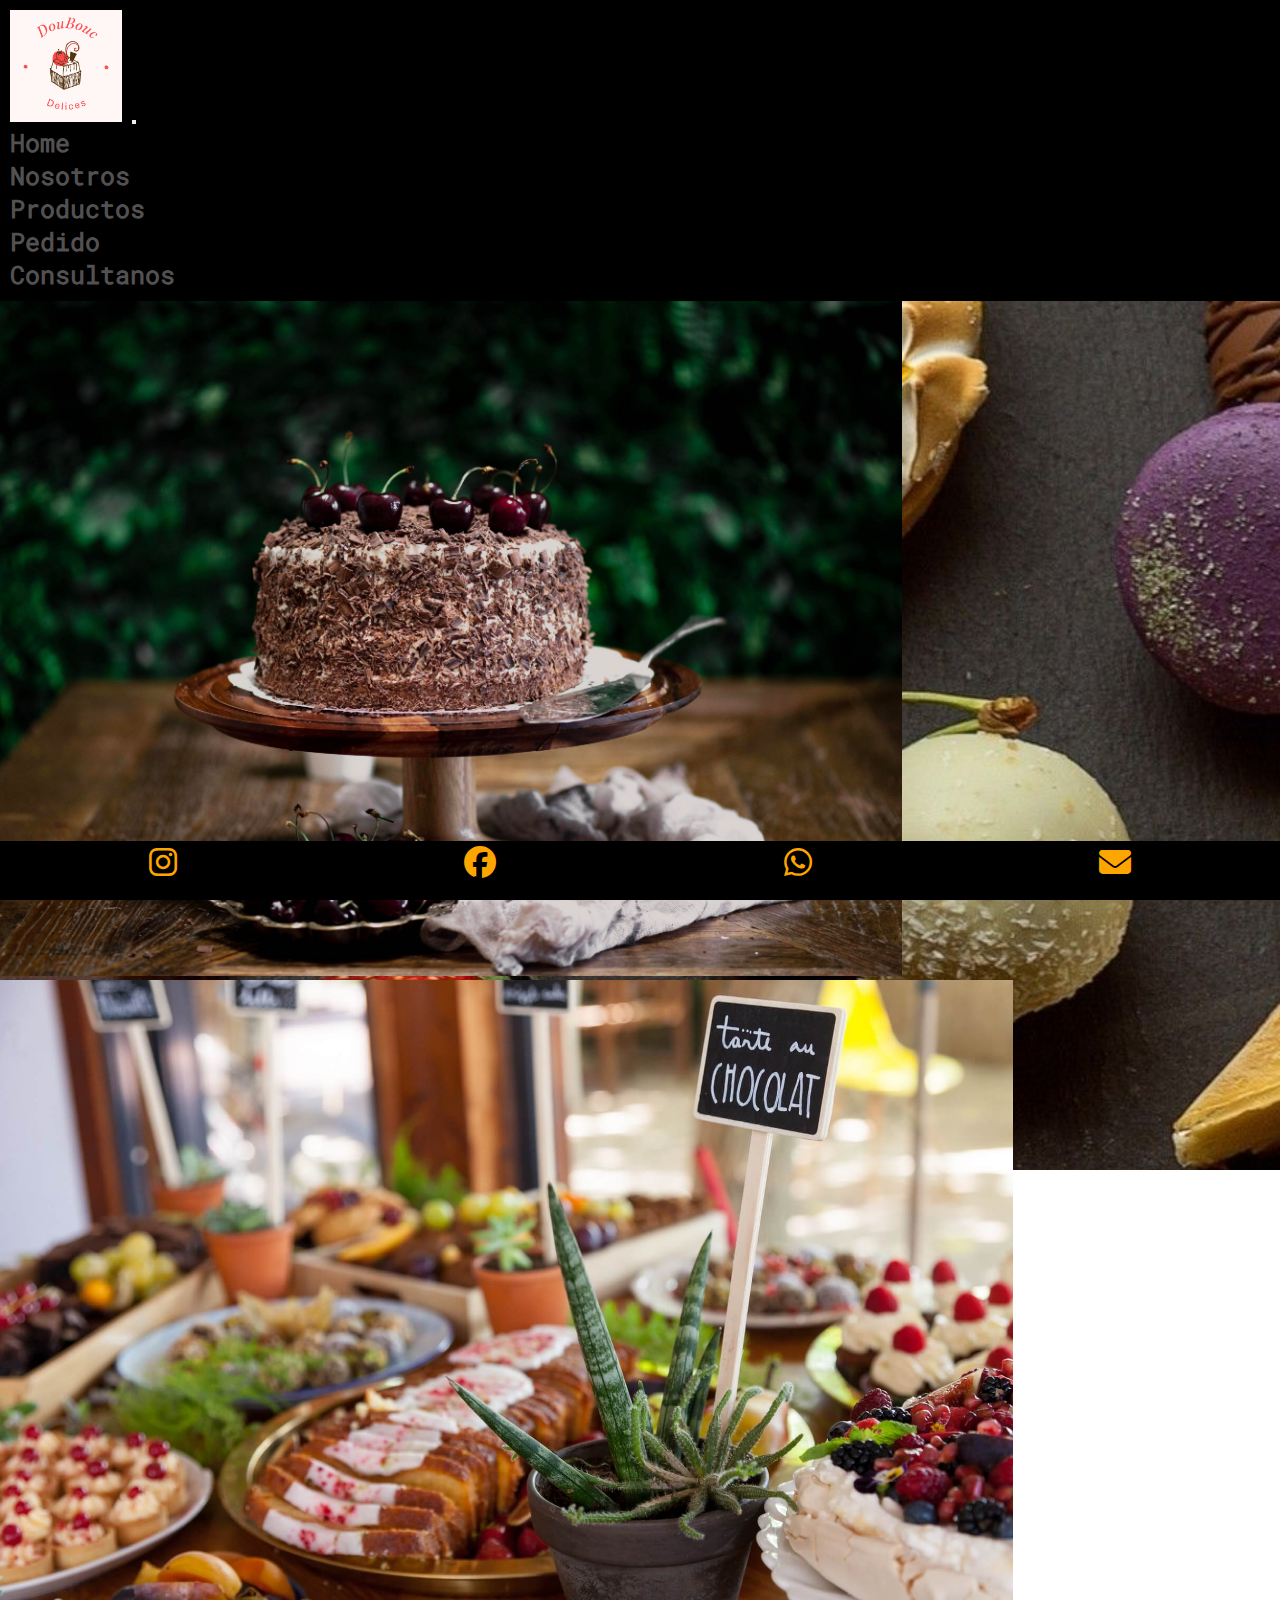
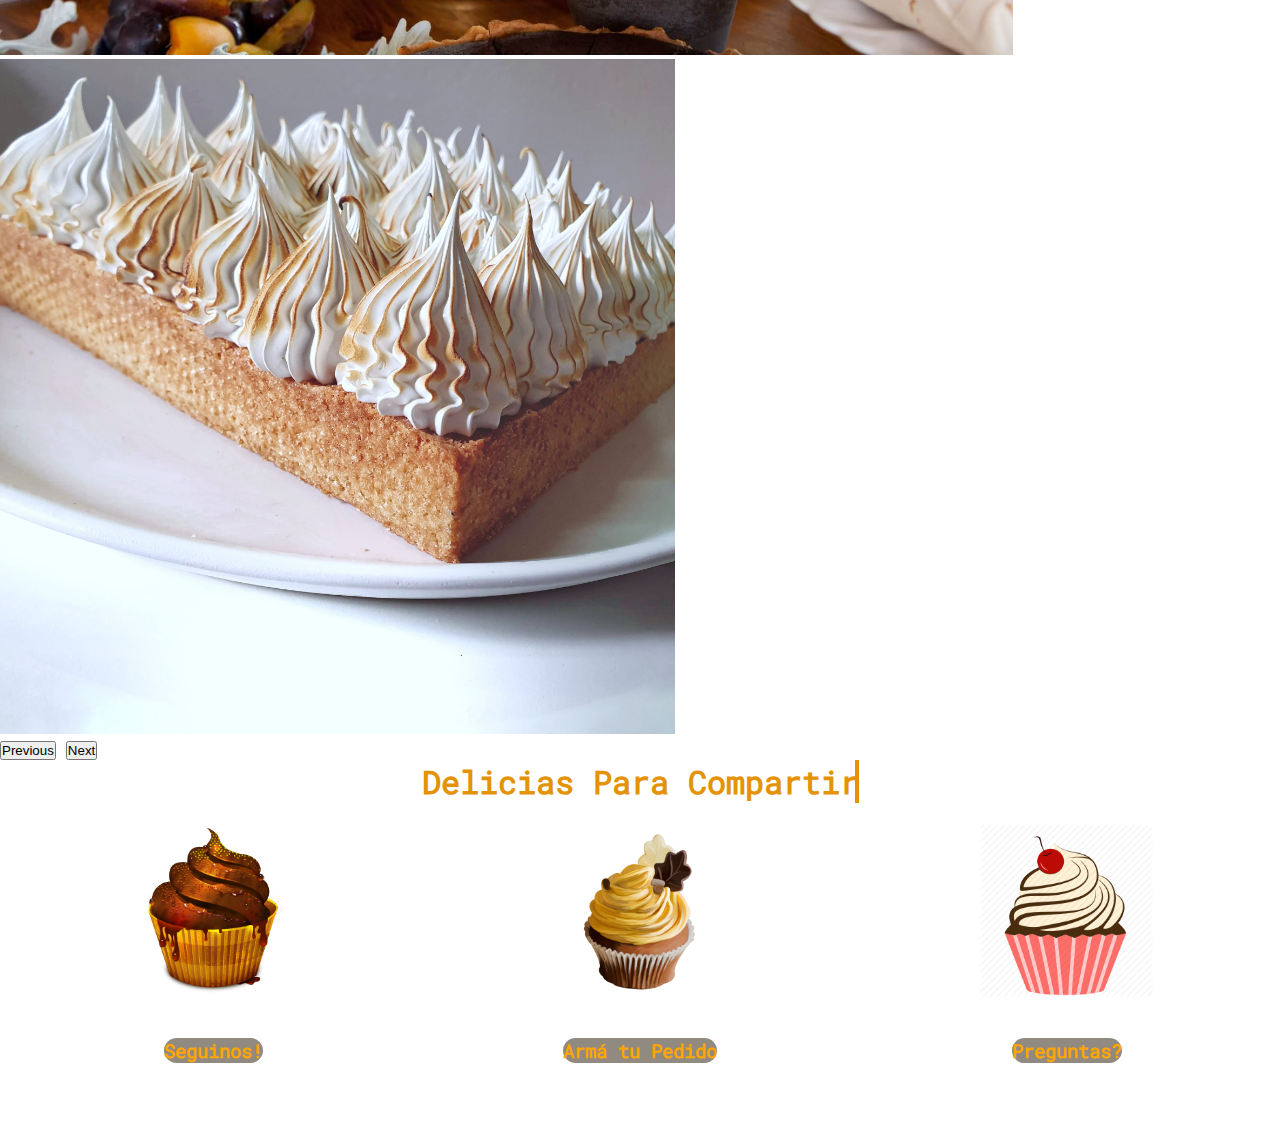
<file: index.html>
<!DOCTYPE html>
<html lang="en">
<head>
    <meta charset="UTF-8">
    <meta http-equiv="X-UA-Compatible" content="IE=edge">
    <meta name="viewport" content="width=device-width, initial-scale=1.0">
    <meta name="description" content="Doubouc delices pagina Inicio y presentacion de los productos de pasteleria y buffet">
    <meta name="keywords" content="pasteleria, reposteria, delicias, sabores, experiencias, tortas, tartas, cupcakes, tapas, buffet">
    <meta property="og:url" content="https://davidborghese.github.io/DouBouc-delices/" />
    <meta property="og:title" content="DouBouc-delices | Pastelería y catering"/>
    <meta property="og:image" content="https://github.com/DavidBorghese/DouBouc-delices/blob/main/assets/img/logo.png"/>
    <meta property="og:description" content="Pasteleria y servicios de catering DouBouc-delices particulares y eventos, de Quilmes. "/>
    <meta property="og:type" content="website"/>
    <title>Inicio </title>
    <link rel="shortcut icon" href="assets/Img/favicon.ico" type="image/x-icon">
    <link rel="icon" href="assets/img/favicon.ico" type="image/x-icon">
    <link href="https://unpkg.com/aos@2.3.1/dist/aos.css" rel="stylesheet">
    <link href="https://cdn.jsdelivr.net/npm/bootstrap@5.1.3/dist/css/bootstrap.min.css" rel="stylesheet" integrity="sha384-1BmE4kWBq78iYhFldvKuhfTAU6auU8tT94WrHftjDbrCEXSU1oBoqyl2QvZ6jIW3" crossorigin="anonymous">
    <link rel="stylesheet" href="https://cdnjs.cloudflare.com/ajax/libs/font-awesome/6.1.1/css/all.min.css">
    <link href="https://fonts.googleapis.com/css2?family=Hurricane&display=swap" rel="stylesheet">
    <link rel="stylesheet" href="./CSS/main.css">
</head>
<body>
<header>
    <nav class="navbar navbar-expand-lg navbar-dark">
        <div class="container-fluid">
        <a class="navbar-brand" href="index.html"><img class="header__logo" src="./assets/img/logo.png"></a>
        <button class="navbar-toggler" type="button" data-bs-toggle="collapse" data-bs-target="#navbarNav" aria-controls="navbarNav" aria-expanded="false" aria-label="Toggle navigation">
            <span class="navbar-toggler-icon"></span>
        </button>
        <div class="collapse navbar-collapse" id="navbarNav">
            <ul class="navbar-nav">
                <li class="nav-item">
                <a class="nav-link" aria-current="page" href="index.html">Home</a>
                </li>
                <li class="nav-item">
                <a class="nav-link" href="./pages/Sobre-Nosotros.html">Nosotros</a>
                </li>
                <li class="nav-item">
                <a class="nav-link" href="./pages/Productos.html">Productos</a>
                </li>
                <li class="nav-item">
                <a class="nav-link" href="./pages/Pedido.html">Pedido</a>
                </li>
                <li class="nav-item">
                <a class="nav-link" href="./pages/Contacto.html">Consultanos</a>
                </li>
            </ul>
        </div>
        </div>
    </nav>
</header> 
<section id="carouselDestacado" class="carousel slide carousel-fade" data-bs-ride="carousel">
    <div class="carousel-inner">
    <div class="carousel-item active">
        <img src="./assets/img/Foret Noir.png" class="d-block w-100" alt="Foret Noir">
    </div>
    <div class="carousel-item">
        <img src="./assets/img/Voulavent.jpg" class="d-block w-100" alt="Voulavent">
    </div>
    <div class="carousel-item">
        <img src="./assets/img/lemonpie.jpg" class="d-block w-100" alt="Lemon Pie">
    </div>
    </div>
    <button class="carousel-control-prev" type="button" data-bs-target="#carouselDestacado" data-bs-slide="prev">
    <span class="carousel-control-prev-icon" aria-hidden="true"></span>
    <span class="visually-hidden">Previous</span>
    </button>
    <button class="carousel-control-next" type="button" data-bs-target="#carouselDestacado" data-bs-slide="next">
    <span class="carousel-control-next-icon" aria-hidden="true"></span>
    <span class="visually-hidden">Next</span>
    </button>
</section>


<div class="titulos">
    <h1 class="titulo_index">Delicias Para Compartir</h1>
</div>


<main id="grid_pagina">
    <div class="column_33">
            <h3 class="column_txt--33">Seguinos!</h3>
            <a href="#pie-de-página">
                <img class="pagina_img" src="./assets/img/Cupcake icon.ico" alt="cupcake Contacto" >
            </a>
        </div>
    <div class="column_33">
            <h3 class="column_txt--33">Armá tu Pedido</h3>
            <a href="./pages/Pedido.html">
                <img class="pagina_img" class="" src="./assets/img/Icon Cup.png" alt="cupcake Pedido" >
            </a>
        </div>
    <div class="column_33">
            <h3 class="column_txt--33">Preguntas?</h3>
            <a href="./pages/Contacto.html">
                <img class="pagina_img" src="./assets/img/cupcake-icon-15.jpg" alt="cupcake escribinos" >
            </a>
        </div>
    </div>
</main>

<footer id="pie-de-página">
    <ul>
        <li class="insta">
            <a href="https://www.instagram.com/" target="_blank"><i class="fa-brands fa-instagram fa-2xl fececolor"></i></a></li>
        <li class="face">
            <a href="https://www.facebook.com/" target="_blank"><i class="fa-brands fa-facebook fa-2xl"></i></a></li>
        <li class="whatsapp">
            <a href="" target="_blank"><i class="fa-brands fa-whatsapp fa-2xl"></i></a></li>
        <li class="envelope">
            <a href="mailto:loremipsum@gmail.com"><i class="fa-solid fa-envelope fa-2xl"></i></a></li>
    </ul>
    <h3>David Borghese- Todos los derechos reservados</h3>
</footer>
<script src="https://unpkg.com/aos@2.3.1/dist/aos.js"></script>
<script>
    AOS.init();
</script>
<script src="https://cdn.jsdelivr.net/npm/@popperjs/core@2.10.2/dist/umd/popper.min.js" integrity="sha384-7+zCNj/IqJ95wo16oMtfsKbZ9ccEh31eOz1HGyDuCQ6wgnyJNSYdrPa03rtR1zdB" crossorigin="anonymous"></script>
<script src="https://cdn.jsdelivr.net/npm/bootstrap@5.1.3/dist/js/bootstrap.min.js" integrity="sha384-QJHtvGhmr9XOIpI6YVutG+2QOK9T+ZnN4kzFN1RtK3zEFEIsxhlmWl5/YESvpZ13" crossorigin="anonymous"></script>
</body>
</html>
</file>
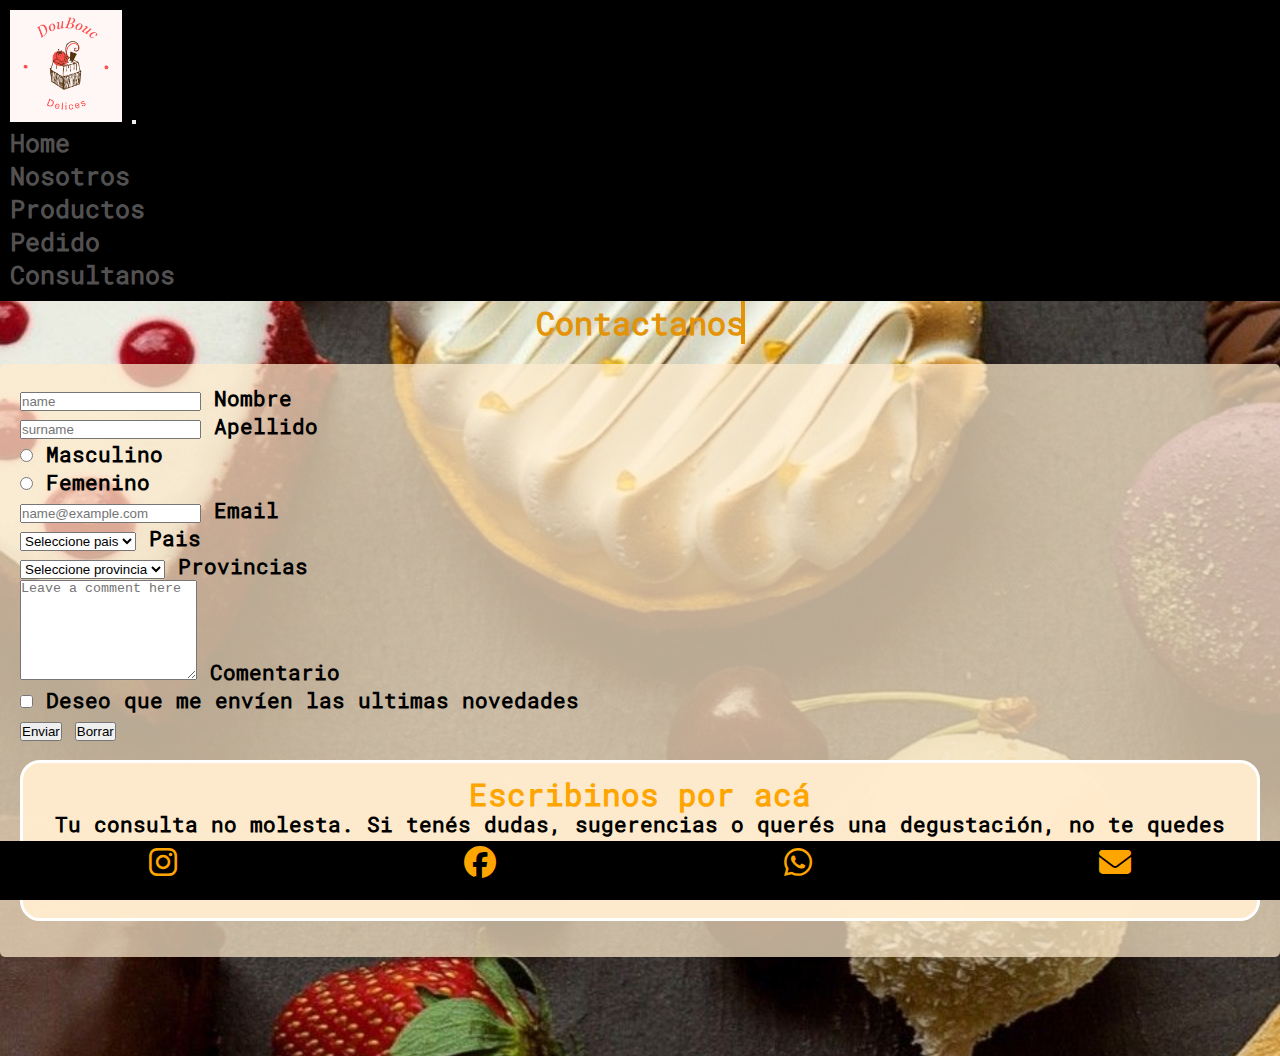
<file: pages/Contacto.html>
<!DOCTYPE html>
<html lang="en">
<head>
	<meta charset="UTF-8">
	<meta http-equiv="X-UA-Compatible" content="IE=edge">
	<meta name="viewport" content="width=device-width, initial-scale=1.0">
	<meta name="description" content="Pagina de contacto y sugerencias Doubouc delices">
    <meta name="keywords" content="pasteleria, reposteria, delicias, sabores, experiencias, tortas, tartas, cupcakes, tapas, buffet">
	<title>Contacto</title>
	<link rel="shortcut icon" href="/assets/img/favicon.ico" type="image/x-icon">
	<link rel="icon" href="assets/img/favicon.ico" type="image/x-icon">
	<link href="https://unpkg.com/aos@2.3.1/dist/aos.css" rel="stylesheet">
	<link href="https://cdn.jsdelivr.net/npm/bootstrap@5.1.3/dist/css/bootstrap.min.css" rel="stylesheet" integrity="sha384-1BmE4kWBq78iYhFldvKuhfTAU6auU8tT94WrHftjDbrCEXSU1oBoqyl2QvZ6jIW3" crossorigin="anonymous">
	<link rel="stylesheet" href="https://cdnjs.cloudflare.com/ajax/libs/font-awesome/6.1.1/css/all.min.css">
	<link href="https://fonts.googleapis.com/css2?family=Hurricane&display=swap" rel="stylesheet">
	<link rel="stylesheet" href="../CSS/main.css">
</head>
<body>
<header>
	<nav class="navbar navbar-expand-lg navbar-dark">
		<div class="container-fluid">
		<a class="navbar-brand" href="../index.html"><img class="header__logo" src="../assets/img/logo.png"></a>
		<button class="navbar-toggler" type="button" data-bs-toggle="collapse" data-bs-target="#navbarNav" aria-controls="navbarNav" aria-expanded="false" aria-label="Toggle navigation">
			<span class="navbar-toggler-icon"></span>
		</button>
		<div class="collapse navbar-collapse" id="navbarNav">
			<ul class="navbar-nav">
				<li class="nav-item">
				<a class="nav-link" aria-current="page" href="../index.html">Home</a>
				</li>
				<li class="nav-item">
				<a class="nav-link" href="Sobre-Nosotros.html">Nosotros</a>
				</li>
				<li class="nav-item">
				<a class="nav-link" href="Productos.html">Productos</a>
				</li>
				<li class="nav-item">
				<a class="nav-link" href="Pedido.html">Pedido</a>
				</li>
				<li class="nav-item">
				<a class="nav-link" href="Contacto.html">Consultanos</a>
				</li>
			</ul>
		</div>
		</div>
	</nav>
</header>

<div class="titulos">
	<h1 class="titulo_contacto">Contactanos</h1>
</div>

<section class="container cont__container ">
<div class="row form_container">
<div class="col-sm-12 col-md-6">
<div class="form-floating mb-3">
	<input type="text" class="form-control" id="floatingInput" placeholder="name">
	<label for="floatingInput">Nombre</label>
</div>
<div class="form-floating mb-3">
	<input type="text" class="form-control" id="floatingInput" placeholder="surname">
	<label for="floatingInput">Apellido</label>
</div>
<div class="form-check form-check-inline mb-3">
	<input class="form-check-input" type="radio" name="flexRadioDefault" id="flexRadioDefault1">
	<label class="form-check-label" for="flexRadioDefault1">
	Masculino
	</label>
</div>
<div class="form-check form-check-inline">
	<input class="form-check-input" type="radio" name="flexRadioDefault" id="flexRadioDefault1">
	<label class="form-check-label" for="flexRadioDefault1">
	Femenino
	</label>
</div>
<div class="form-floating mb-3">
	<input type="email" class="form-control" id="floatingInput" placeholder="name@example.com">
	<label for="floatingInput">Email</label>
</div>
<div class="form-floating mb-3">
	<select class="form-select" id="floatingSelect" aria-label="Floating label select example">
	<option selected>Seleccione pais</option>
	<option value="1">Argentina</option>
	<option value="2">Chile</option>
	<option value="3">Colombia</option>
	<option value="4">Brasil</option>
	<option value="5">Uruguay</option>
	<option value="6">Paraguay</option>
	</select>
	<label for="floatingSelect">Pais</label>
</div>
<div class="form-floating mb-3">
	<select class="form-select" id="floatingSelect" aria-label="Floating label select example">
	<option selected>Seleccione provincia</option>
	<option value="1">Buenos Aires</option>
	<option value="2">Santa Fe</option>
	<option value="3">Entre Rios</option>
	<option value="4">Cordoba</option>
	<option value="5">Mendoza</option>
	<option value="6">Rio Negro</option>
	</select>
	<label for="floatingSelect">Provincias</label>
</div>
<div class="form-floating mb-3">
	<textarea class="form-control" placeholder="Leave a comment here" id="floatingTextarea2" style="height: 100px"></textarea>
	<label for="floatingTextarea2">Comentario</label>
</div>
<div class="form-check">
	<input class="form-check-input mb-3" type="checkbox" value="" id="defaultCheck1">
	<label class="form-check-label" for="defaultCheck1">
	Deseo que me envíen las ultimas novedades
	</label>
</div>
<div class="d-grid gap-2 col-6 mx-auto">
	<button type="submit" class="btn btn-warning">Enviar</button>
	<button type="submit" class="btn btn-danger">Borrar</button>
</div>
</div>
<div class="col-sm-12 col-md-6 form_info">
	<h2 class="sub_tittle">Escribinos por acá</h2>
	<p>Tu consulta no molesta. Si tenés dudas, sugerencias o querés una degustación, no te quedes con las ganas!</p>
	<p>doubouc@gmail.com</p>
</div>
</div>
</section>













<footer id="pie-de-página">
	<ul>
		<li class="insta"><a href="https://www.instagram.com/" target="_blank"><i class="fa-brands fa-instagram fa-2xl"></i></a></li>
		<li class="face"><a href="https://www.facebook.com/" target="_blank"><i class="fa-brands fa-facebook fa-2xl"></i></a></li>
		<li class="whatsapp"><a href="" target="_blank"><i class="fa-brands fa-whatsapp fa-2xl"></i></a></li>
		<li class="envelope"><a href="mailto:loremipsum@gmail.com"><i class="fa-solid fa-envelope fa-2xl"></i></a></li>
	</ul>
<h3>David Borghese- Todos los derechos reservados</h3>
</footer>

<script src="https://unpkg.com/aos@2.3.1/dist/aos.js"></script>
<script>
	AOS.init();
</script>
<script src="https://cdn.jsdelivr.net/npm/@popperjs/core@2.10.2/dist/umd/popper.min.js" integrity="sha384-7+zCNj/IqJ95wo16oMtfsKbZ9ccEh31eOz1HGyDuCQ6wgnyJNSYdrPa03rtR1zdB" crossorigin="anonymous"></script>
<script src="https://cdn.jsdelivr.net/npm/bootstrap@5.1.3/dist/js/bootstrap.min.js" integrity="sha384-QJHtvGhmr9XOIpI6YVutG+2QOK9T+ZnN4kzFN1RtK3zEFEIsxhlmWl5/YESvpZ13" crossorigin="anonymous"></script>
</body>
</html>
</file>
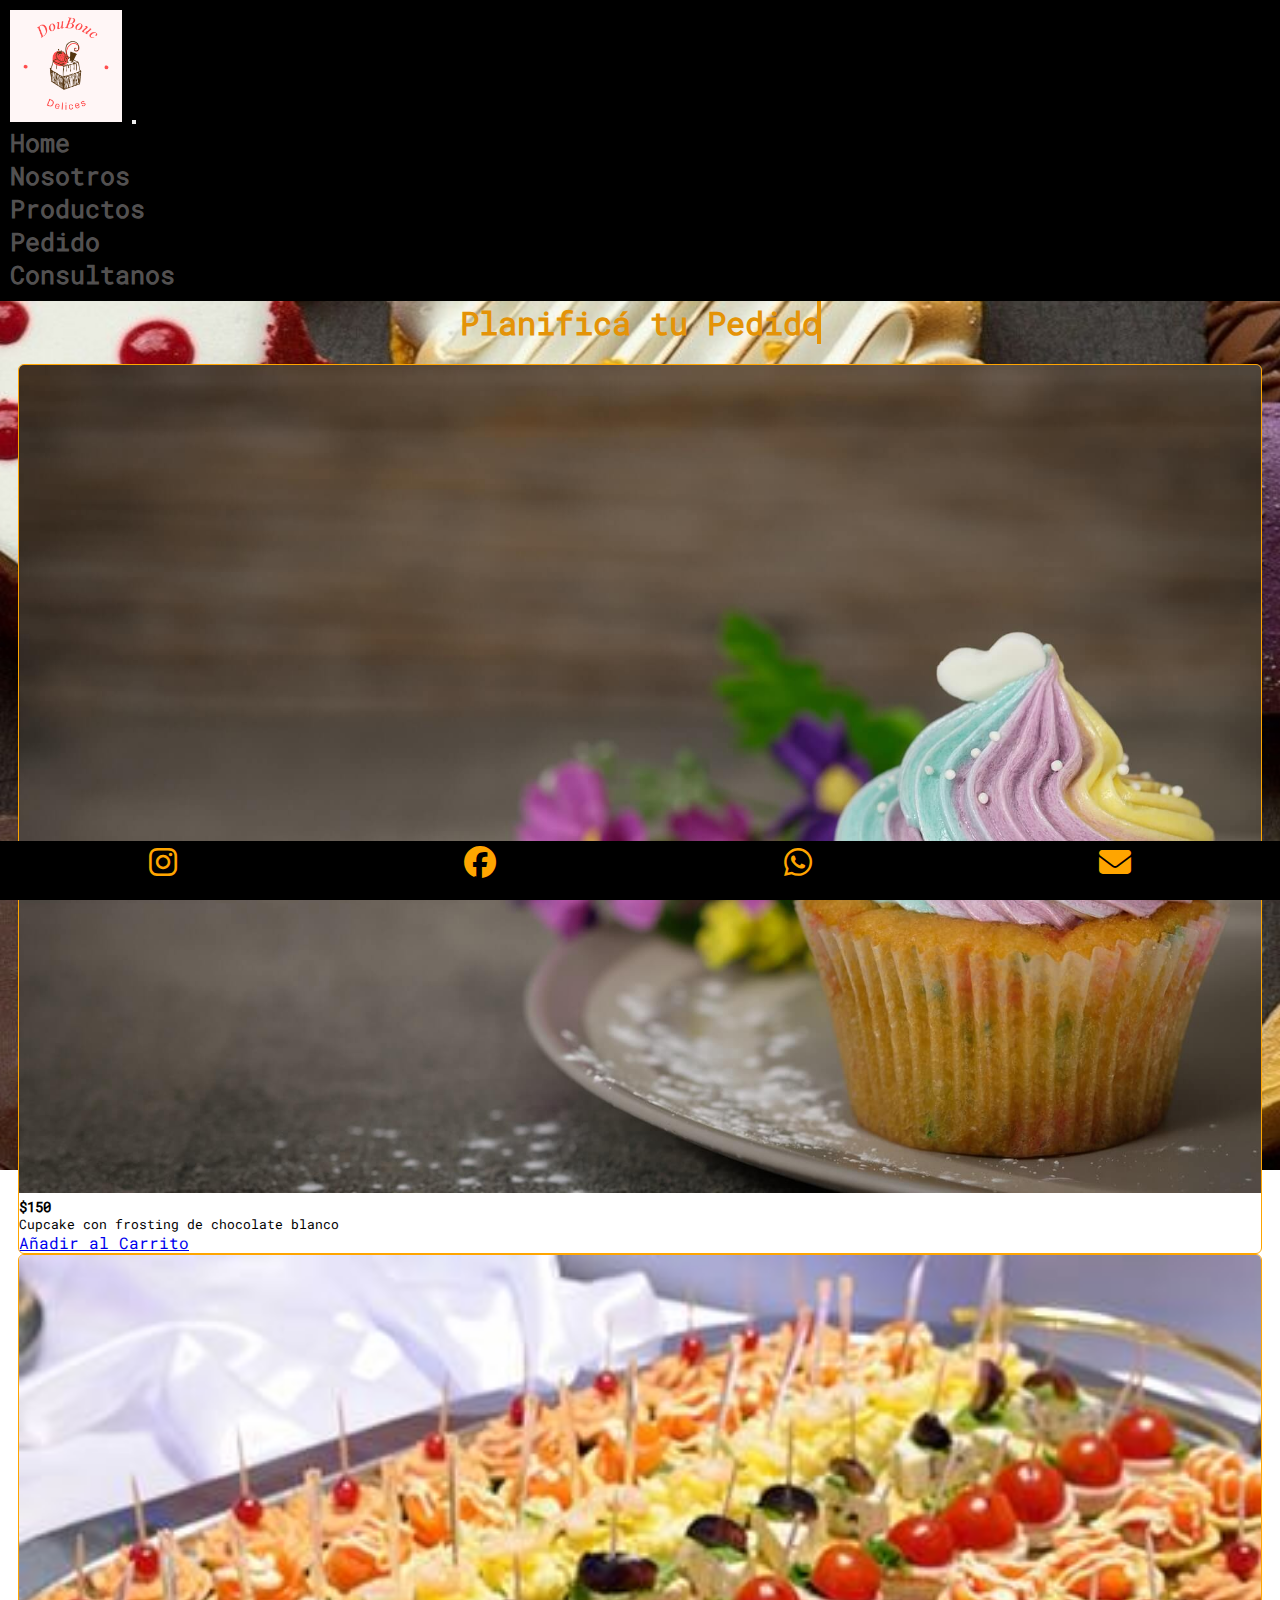
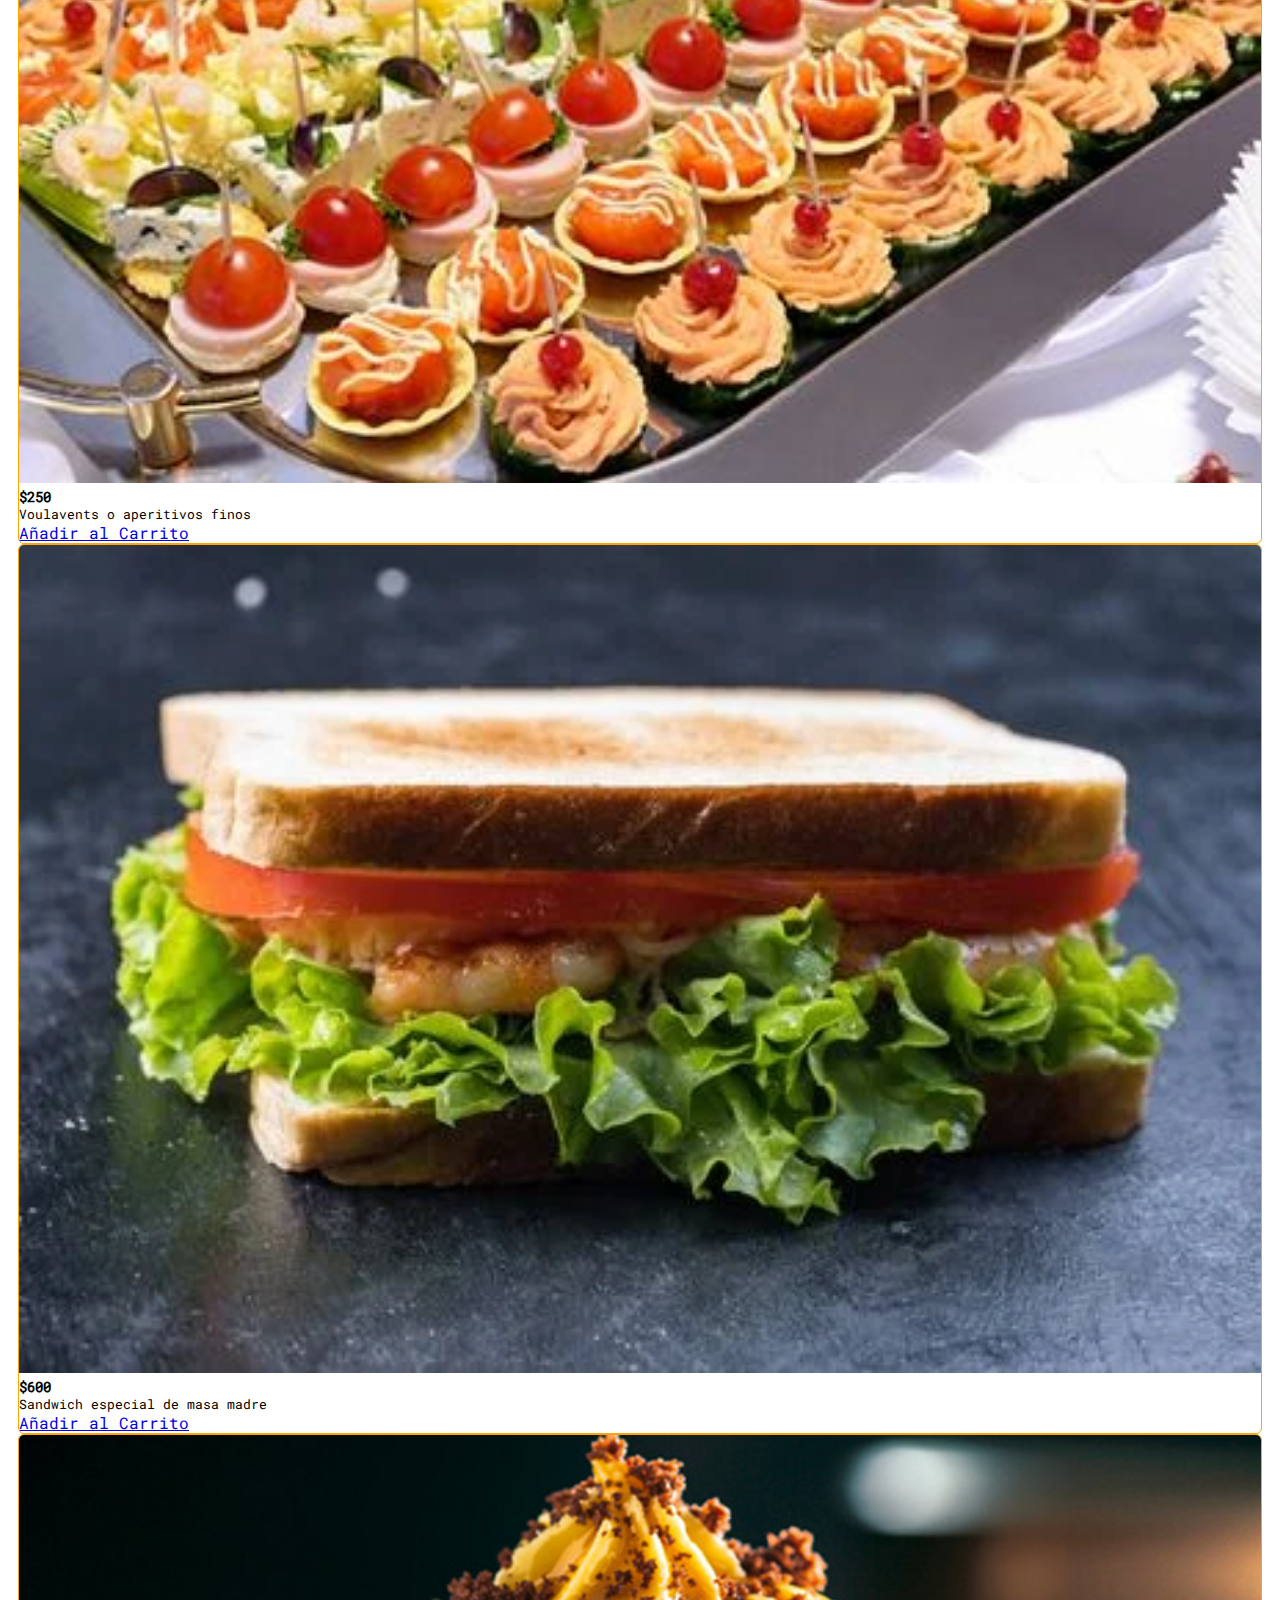
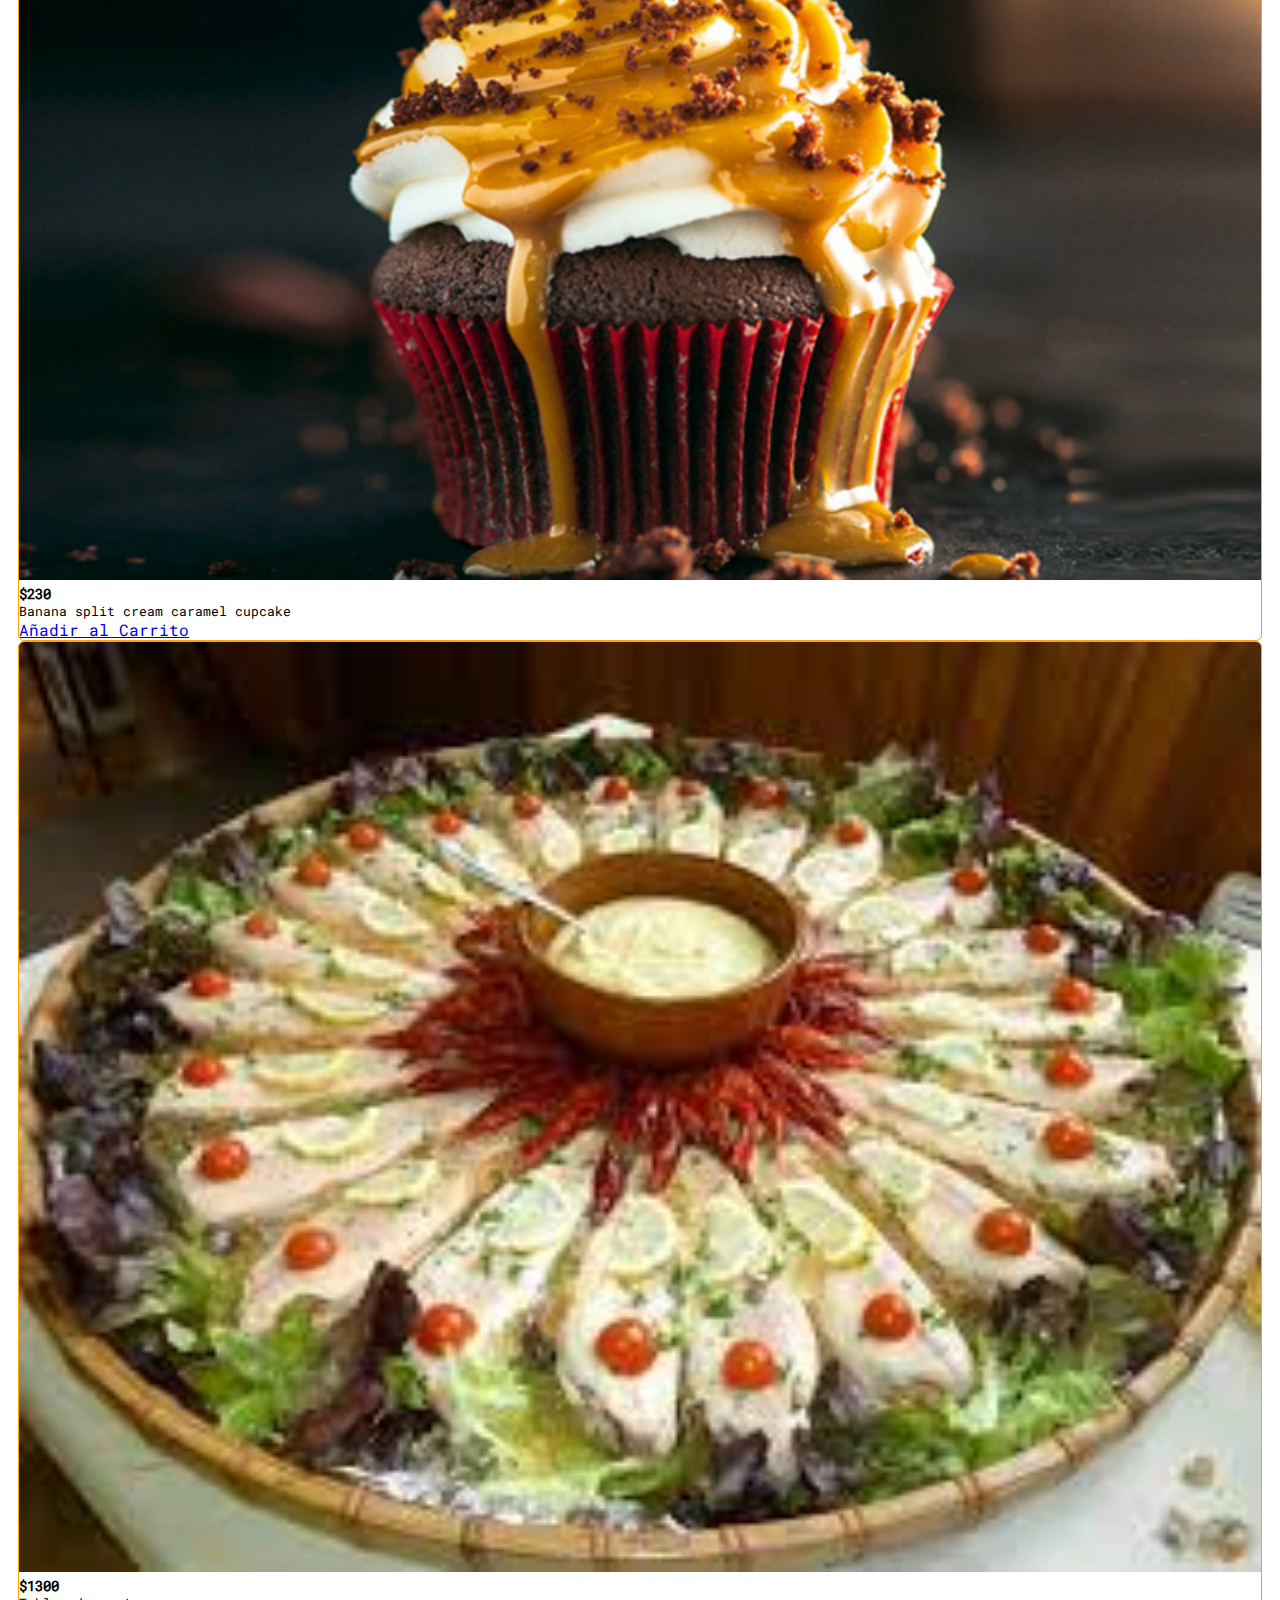
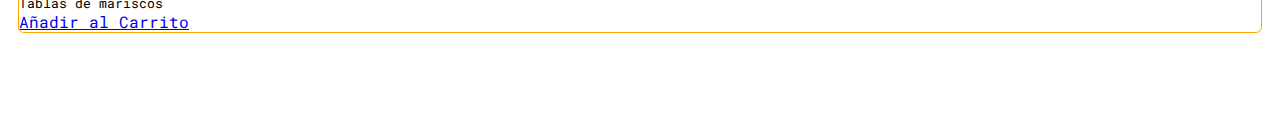
<file: pages/Pedido.html>
<!DOCTYPE html>
<html lang="en">
<head>
    <meta charset="UTF-8">
    <meta http-equiv="X-UA-Compatible" content="IE=edge">
    <meta name="viewport" content="width=device-width, initial-scale=1.0">
    <meta name="description" content="Catalogo para ordenar, comprar y realizar el pedido Doubouc delices">
    <meta name="keywords" content="pasteleria, reposteria, delicias, sabores, experiencias, tortas, tartas, cupcakes, tapas, buffet">
    <title>Pedido</title>
    <link rel="shortcut icon" href="/assets/img/favicon.ico" type="image/x-icon">
    <link rel="icon" href="assets/img/favicon.ico" type="image/x-icon">
    <link href="https://unpkg.com/aos@2.3.1/dist/aos.css" rel="stylesheet">
    <link href="https://cdn.jsdelivr.net/npm/bootstrap@5.1.3/dist/css/bootstrap.min.css" rel="stylesheet" integrity="sha384-1BmE4kWBq78iYhFldvKuhfTAU6auU8tT94WrHftjDbrCEXSU1oBoqyl2QvZ6jIW3" crossorigin="anonymous">
    <link rel="stylesheet" href="https://cdnjs.cloudflare.com/ajax/libs/font-awesome/6.1.1/css/all.min.css">
    <link href="https://fonts.googleapis.com/css2?family=Hurricane&display=swap" rel="stylesheet">
    <link rel="stylesheet" href="../CSS/main.css">
</head>
<body>
<header>
    <nav class="navbar navbar-expand-lg navbar-dark">
        <div class="container-fluid">
        <a class="navbar-brand" href="../index.html"><img class="header__logo" src="../assets/img/logo.png"></a>
        <button class="navbar-toggler" type="button" data-bs-toggle="collapse" data-bs-target="#navbarNav" aria-controls="navbarNav" aria-expanded="false" aria-label="Toggle navigation">
            <span class="navbar-toggler-icon"></span>
        </button>
        <div class="collapse navbar-collapse" id="navbarNav">
            <ul class="navbar-nav">
                <li class="nav-item">
                <a class="nav-link" aria-current="page" href="../index.html">Home</a>
                </li>
                <li class="nav-item">
                <a class="nav-link" href="Sobre-Nosotros.html">Nosotros</a>
                </li>
                <li class="nav-item">
                <a class="nav-link" href="Productos.html">Productos</a>
                </li>
                <li class="nav-item">
                <a class="nav-link" href="Pedido.html">Pedido</a>
                </li>
                <li class="nav-item">
                <a class="nav-link" href="Contacto.html">Consultanos</a>
                </li>
            </ul>
        </div>
        </div>
    </nav>
</header>

    <div class="titulos">
        <h1 class="titulo_pedido">Planificá tu Pedido</h1>
    </div>

<main class="container ped__container">
    <div class="row ">
    <div class="card col-sm-12 col-md-6 col-lg-3 g-4">
        <img src="../assets/img/Chocofrost.jpg" class="card-img-top pedido_img" alt="Chocolate Frosting">
        <div class="card-body">
        <h5 class="card-title precio_pedido">$150</h5>
        <p class="card-text">Cupcake con frosting de chocolate blanco</p>
        <a href="#" class="btn btn-warning">Añadir al Carrito</a>
        </div>
    </div>
    <div class="card col-sm-12 col-md-6 col-lg-3 g-4">
        <img src="../assets/img/Buffet-2.jpg" class="card-img-top pedido_img" alt="Sea Fruit">
        <div class="card-body">
            <h5 class="card-title precio_pedido">$250</h5>
            <p class="card-text">Voulavents o aperitivos finos</p>
            <a href="#" class="btn btn-warning">Añadir al Carrito</a>
            </div>
    </div>
    <div class="card col-sm-12 col-md-6 col-lg-3 g-4">
        <img src="../assets/img/Sandwich.jpg" class="card-img-top pedido_img" alt="Elegant sandwich" >
        <div class="card-body">
            <h5 class="card-title precio_pedido">$600</h5>
            <p class="card-text">Sandwich especial de masa madre</p>
            <a href="#" class="btn btn-warning">Añadir al Carrito</a>
            </div>
    </div>
    <div class="card col-sm-12 col-md-6 col-lg-3 g-4">
        <img src="../assets/img/cupcake-caramel-t.jpg" class="card-img-top pedido_img" alt="Banana cupcake">
        <div class="card-body">
            <h5 class="card-title precio_pedido">$230</h5>
            <p class="card-text">Banana split cream caramel cupcake</p>
            <a href="#" class="btn btn-warning">Añadir al Carrito</a>
            </div>
    </div>
    <div class="card col-sm-12 col-md-6 col-lg-3 g-4">
        <img src="../assets/img/buffet.jpg" class="card-img-top pedido_img" alt="Buffet tabla">
        <div class="card-body">
            <h5 class="card-title precio_pedido">$1300</h5>
            <p class="card-text">Tablas de mariscos</p>
            <a href="#" class="btn btn-warning">Añadir al Carrito</a>
            </div>
    </div>
    </div>
</main>
<footer id="pie-de-página">
    <ul>
        <li class="insta"><a href="https://www.instagram.com/" target="_blank"><i class="fa-brands fa-instagram fa-2xl"></i></a></li>
        <li class="face"><a href="https://www.facebook.com/" target="_blank"><i class="fa-brands fa-facebook fa-2xl"></i></a></li>
        <li class="whatsapp"><a href="" target="_blank"><i class="fa-brands fa-whatsapp fa-2xl"></i></a></li>
        <li class="envelope"><a href="mailto:loremipsum@gmail.com"><i class="fa-solid fa-envelope fa-2xl"></i></a></li>
    </ul>
<h3>David Borghese- Todos los derechos reservados</h3>
</footer>

<script src="https://unpkg.com/aos@2.3.1/dist/aos.js"></script>
<script>
    AOS.init();
</script>
<script src="https://cdn.jsdelivr.net/npm/@popperjs/core@2.10.2/dist/umd/popper.min.js" integrity="sha384-7+zCNj/IqJ95wo16oMtfsKbZ9ccEh31eOz1HGyDuCQ6wgnyJNSYdrPa03rtR1zdB" crossorigin="anonymous"></script>
<script src="https://cdn.jsdelivr.net/npm/bootstrap@5.1.3/dist/js/bootstrap.min.js" integrity="sha384-QJHtvGhmr9XOIpI6YVutG+2QOK9T+ZnN4kzFN1RtK3zEFEIsxhlmWl5/YESvpZ13" crossorigin="anonymous"></script>
</body>
</html>
</file>
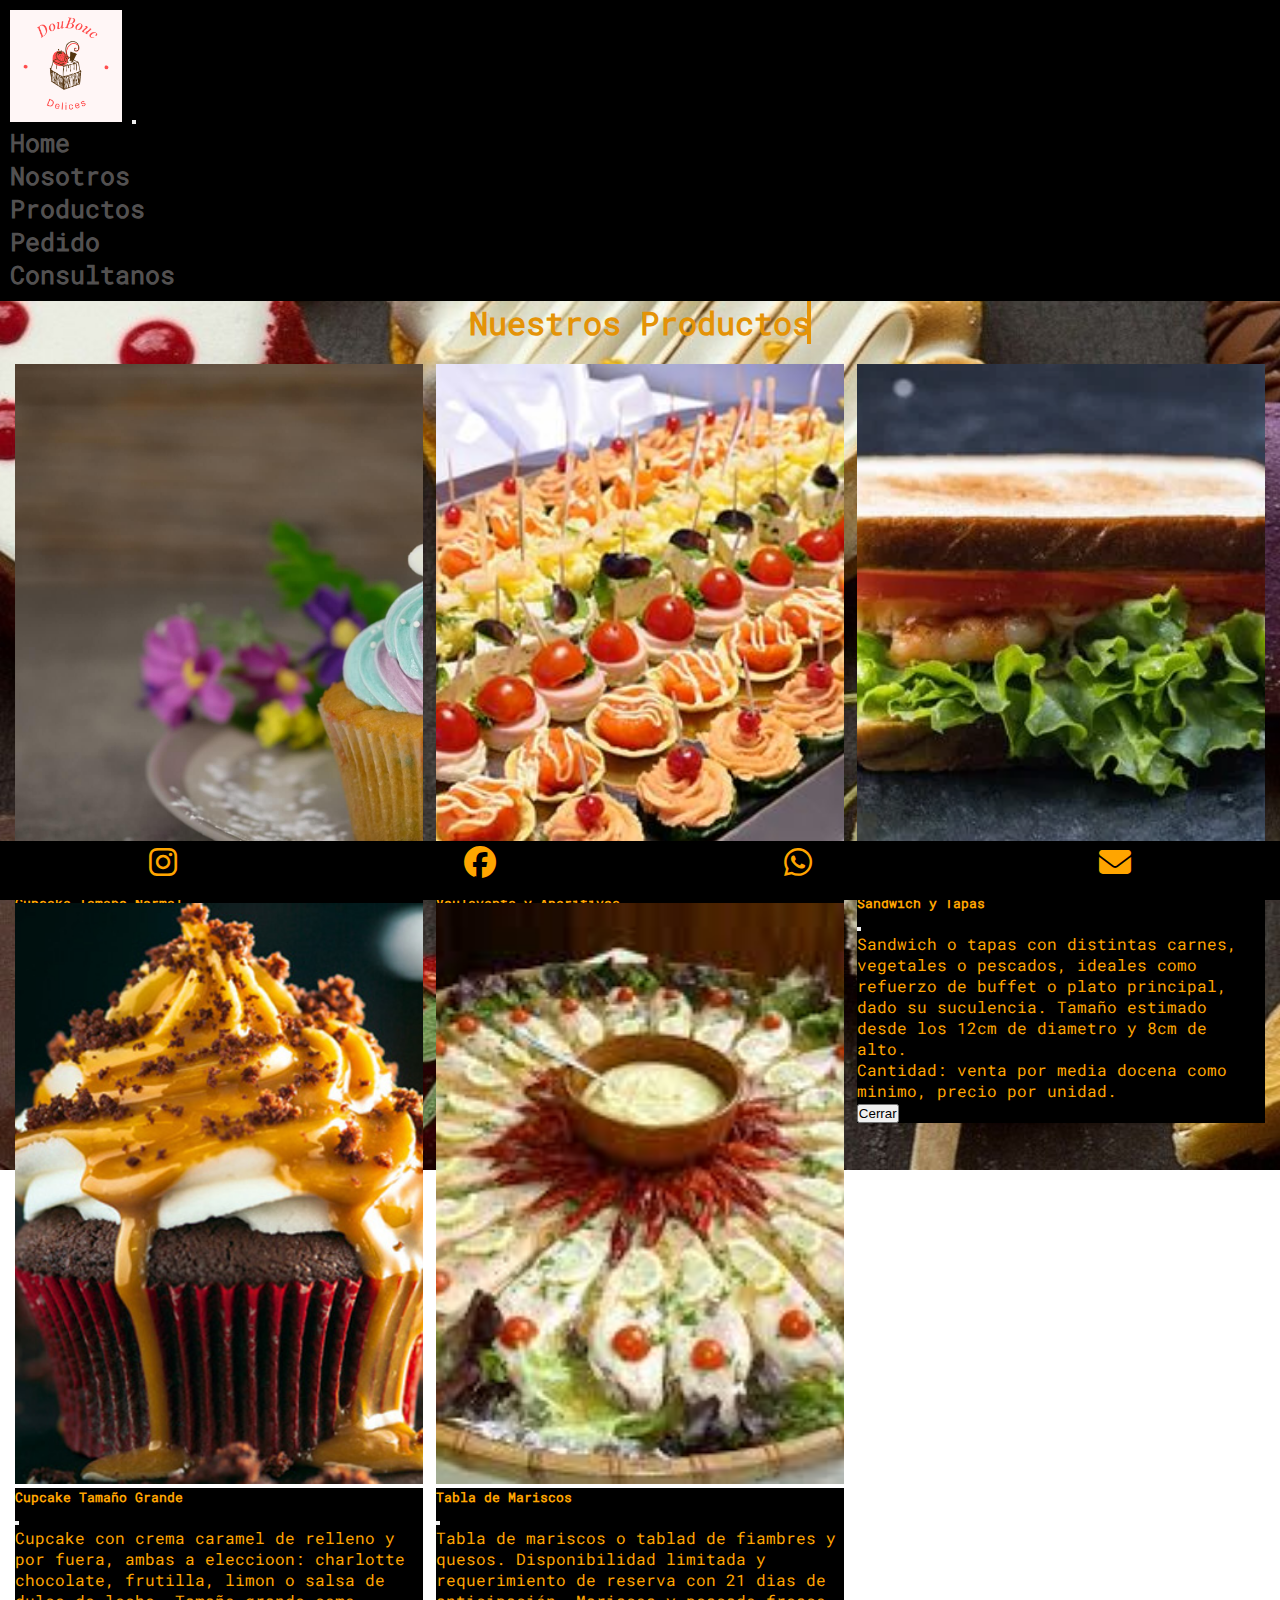
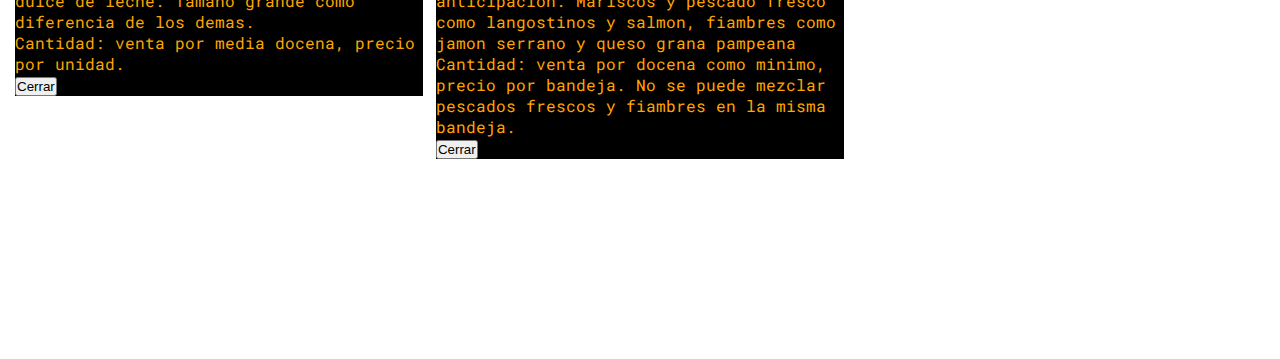
<file: pages/Productos.html>
<!DOCTYPE html>
<html lang="en">
<head>
    <meta charset="UTF-8">
    <meta http-equiv="X-UA-Compatible" content="IE=edge">
    <meta name="viewport" content="width=device-width, initial-scale=1.0">
    <meta name="description" content="Galeria de productos Doubouc delices">
    <meta name="keywords" content="pasteleria, reposteria, delicias, sabores, experiencias, tortas, tartas, cupcakes, tapas, buffet">
    <title>Productos </title>
    <link rel="shortcut icon" href="/assets/img/favicon.ico" type="image/x-icon">
    <link rel="icon" href="assets/img/favicon.ico" type="image/x-icon">
    <link href="https://unpkg.com/aos@2.3.1/dist/aos.css" rel="stylesheet">
    <link href="https://cdn.jsdelivr.net/npm/bootstrap@5.1.3/dist/css/bootstrap.min.css" rel="stylesheet" integrity="sha384-1BmE4kWBq78iYhFldvKuhfTAU6auU8tT94WrHftjDbrCEXSU1oBoqyl2QvZ6jIW3" crossorigin="anonymous">
    <link rel="stylesheet" href="https://cdnjs.cloudflare.com/ajax/libs/font-awesome/6.1.1/css/all.min.css">
    <link href="https://fonts.googleapis.com/css2?family=Hurricane&display=swap" rel="stylesheet">
    <link rel="stylesheet" href="../CSS/main.css">
</head>
<body>
<header>
    <nav class="navbar navbar-expand-lg navbar-dark">
        <div class="container-fluid">
        <a class="navbar-brand" href="../index.html"><img class="header__logo" src="../assets/img/logo.png"></a>
        <button class="navbar-toggler" type="button" data-bs-toggle="collapse" data-bs-target="#navbarNav" aria-controls="navbarNav" aria-expanded="false" aria-label="Toggle navigation">
            <span class="navbar-toggler-icon"></span>
        </button>
        <div class="collapse navbar-collapse" id="navbarNav">
            <ul class="navbar-nav">
                <li class="nav-item">
                <a class="nav-link" aria-current="page" href="../index.html">Home</a>
                </li>
                <li class="nav-item">
                <a class="nav-link" href="Sobre-Nosotros.html">Nosotros</a>
                </li>
                <li class="nav-item">
                <a class="nav-link" href="Productos.html">Productos</a>
                </li>
                <li class="nav-item">
                <a class="nav-link" href="Pedido.html">Pedido</a>
                </li>
                <li class="nav-item">
                <a class="nav-link" href="Contacto.html">Consultanos</a>
                </li>
            </ul>
        </div>
        </div>
    </nav>
</header>

    <div class="titulos">
        <h1 class="titulo_productos">Nuestros Productos</h1>
    </div>

<main class="galeria_container">
    <div>
        <img class="galeria_container--img" src="../assets/img/Chocofrost.jpg" alt="Chocolate Frosting" data-bs-toggle="modal" data-bs-target="#modalN1">  
        <div class="modal fade" id="modalN1" tabindex="-1" aria-labelledby="exampleModalLabel" aria-hidden="true">
            <div class="modal-dialog">
            <div class="modal-content">
                <div class="modal-header">
                <h5 class="modal-title" id="modalN1Label">Cupcake Tamaño Normal</h5>
                <button type="button" class="btn-close" data-bs-dismiss="modal" aria-label="Close"></button>
                </div>
                <div class="modal-body">
                <li>Cupcake de masa red velvet, vainilla, limon, zanahoria o chocolate, con frosting de chocolate blanco coloreado a elección.</li>
                <li>Cantidad: venta por docena como minimo, precio por unidad.</li>
                </div>
                <div class="modal-footer">
                <button type="button" class="btn btn-warning" data-bs-dismiss="modal">Cerrar</button>
                </div>
            </div>
            </div>
        </div>
    </div>
    <div>
        <img class="galeria_container--img" src="../assets/img/Buffet-2.jpg" alt="Sea fruit" data-bs-toggle="modal" data-bs-target="#modalN2">
        <div class="modal fade" id="modalN2" tabindex="-1" aria-labelledby="exampleModalLabel" aria-hidden="true">
            <div class="modal-dialog">
            <div class="modal-content">
                <div class="modal-header">
                <h5 class="modal-title" id="modalN2Label">Voulavents y Aperitivos</h5>
                <button type="button" class="btn-close" data-bs-dismiss="modal" aria-label="Close"></button>
                </div>
                <div class="modal-body">
                <li>Voulavents o discos de hojaldre de gustos a eleccion, aperitivos frios o tibios con gustos desde los frutos de mar a los chacinados nacionales y vegetales de estación.</li>
                <li>Cantidad: venta por docena como minimo, bandeja compuesta en total por los distintos bocados mencionados, precio por bandeja</li>
                </div>
                <div class="modal-footer">
                <button type="button" class="btn btn-warning" data-bs-dismiss="modal">Cerrar</button>
                </div>
            </div>
            </div>
        </div>
    </div>
    <div>
        <img class="galeria_container--img" src="../assets/img/Sandwich.jpg" alt="Elegant sandwich" data-bs-toggle="modal" data-bs-target="#modalN3">
        <div class="modal fade" id="modalN3" tabindex="-1" aria-labelledby="exampleModalLabel" aria-hidden="true">
            <div class="modal-dialog">
            <div class="modal-content">
                <div class="modal-header">
                <h5 class="modal-title" id="modalN3Label">Sandwich y Tapas</h5>
                <button type="button" class="btn-close" data-bs-dismiss="modal" aria-label="Close"></button>
                </div>
                <div class="modal-body">
                <li>Sandwich o tapas con distintas carnes, vegetales o pescados, ideales como refuerzo de buffet o plato principal, dado su suculencia. Tamaño estimado desde los 12cm de diametro y 8cm de alto.</li>
                <li>Cantidad: venta por media docena como minimo, precio por unidad.</li>
                </div>
                <div class="modal-footer">
                <button type="button" class="btn btn-warning" data-bs-dismiss="modal">Cerrar</button>
                </div>
            </div>
            </div>
        </div>
    </div>
    <div >
        <img class="galeria_container--img" src="../assets/img/cupcake-caramel-t.jpg" alt="Banana cupcake" data-bs-toggle="modal" data-bs-target="#modalN4">
        <div class="modal fade" id="modalN4" tabindex="-1" aria-labelledby="exampleModalLabel" aria-hidden="true">
            <div class="modal-dialog">
            <div class="modal-content">
                <div class="modal-header">
                <h5 class="modal-title" id="modalN4Label">Cupcake Tamaño Grande</h5>
                <button type="button" class="btn-close" data-bs-dismiss="modal" aria-label="Close"></button>
                </div>
                <div class="modal-body">
                <li>Cupcake con crema caramel de relleno y por fuera, ambas a eleccioon: charlotte chocolate, frutilla, limon o salsa de dulce de leche. Tamaño grande como diferencia de los demas.</li>
                <li>Cantidad: venta por media docena, precio por unidad.</li>
                </div>
                <div class="modal-footer">
                <button type="button" class="btn btn-warning" data-bs-dismiss="modal">Cerrar</button>
                </div>
            </div>
            </div>
        </div>
    </div>
    <div>
        <img class="galeria_container--img" src="../assets/img/buffet.jpg" alt="Buffet tabla" data-bs-toggle="modal" data-bs-target="#modalN5"> 
        <div class="modal fade" id="modalN5" tabindex="-1" aria-labelledby="exampleModalLabel" aria-hidden="true">
            <div class="modal-dialog">
            <div class="modal-content">
                <div class="modal-header">
                <h5 class="modal-title" id="modalN5Label">Tabla de Mariscos</h5>
                <button type="button" class="btn-close" data-bs-dismiss="modal" aria-label="Close"></button>
                </div>
                <div class="modal-body">
                <li>Tabla de mariscos o tablad de fiambres y quesos. Disponibilidad limitada y requerimiento de reserva con 21 dias de anticipación. Mariscos y pescado fresco como langostinos y salmon, fiambres como jamon serrano y queso grana pampeana</li>
                <li>Cantidad: venta por docena como minimo, precio por bandeja. No se puede mezclar pescados frescos y fiambres en la misma bandeja.</li>
                </div>
                <div class="modal-footer">
                <button type="button" class="btn btn-warning" data-bs-dismiss="modal">Cerrar</button>
                </div>
            </div>
            </div>
        </div>
    </div>
</main>
<br><br> 
<section class="video_container">
    <div>
        <iframe src="https://www.youtube.com/embed/eS-QL5HAAr8" tittle="YouTube video player" frameborder="0" allow="accelerometer; autoplay; clipboard-write; encrypted-media; gyroscope; picture-in-picture" allowfullscreen></iframe>
    </div>
    <div>
        <iframe src="https://www.youtube.com/embed/agXbclfFUc0" title="YouTube video player" frameborder="0" allow="accelerometer; autoplay; clipboard-write; encrypted-media; gyroscope; picture-in-picture" allowfullscreen></iframe>
    </div>
</section>

<footer id="pie-de-página">
    <ul>
        <li class="insta"><a href="https://www.instagram.com/" target="_blank"><i class="fa-brands fa-instagram fa-2xl"></i></a></li>
        <li class="face"><a href="https://www.facebook.com/" target="_blank"><i class="fa-brands fa-facebook fa-2xl"></i></a></li>
        <li class="whatsapp"><a href="" target="_blank"><i class="fa-brands fa-whatsapp fa-2xl"></i></a></li>
        <li class="envelope"><a href="mailto:loremipsum@gmail.com"><i class="fa-solid fa-envelope fa-2xl"></i></a></li>
    </ul>
<h3>David Borghese- Todos los derechos reservados</h3>
</footer>

<script src="https://unpkg.com/aos@2.3.1/dist/aos.js"></script>
<script>
    AOS.init();
</script>
<script src="https://cdn.jsdelivr.net/npm/@popperjs/core@2.10.2/dist/umd/popper.min.js" integrity="sha384-7+zCNj/IqJ95wo16oMtfsKbZ9ccEh31eOz1HGyDuCQ6wgnyJNSYdrPa03rtR1zdB" crossorigin="anonymous"></script>
<script src="https://cdn.jsdelivr.net/npm/bootstrap@5.1.3/dist/js/bootstrap.min.js" integrity="sha384-QJHtvGhmr9XOIpI6YVutG+2QOK9T+ZnN4kzFN1RtK3zEFEIsxhlmWl5/YESvpZ13" crossorigin="anonymous"></script>
</body>
</html>
</file>
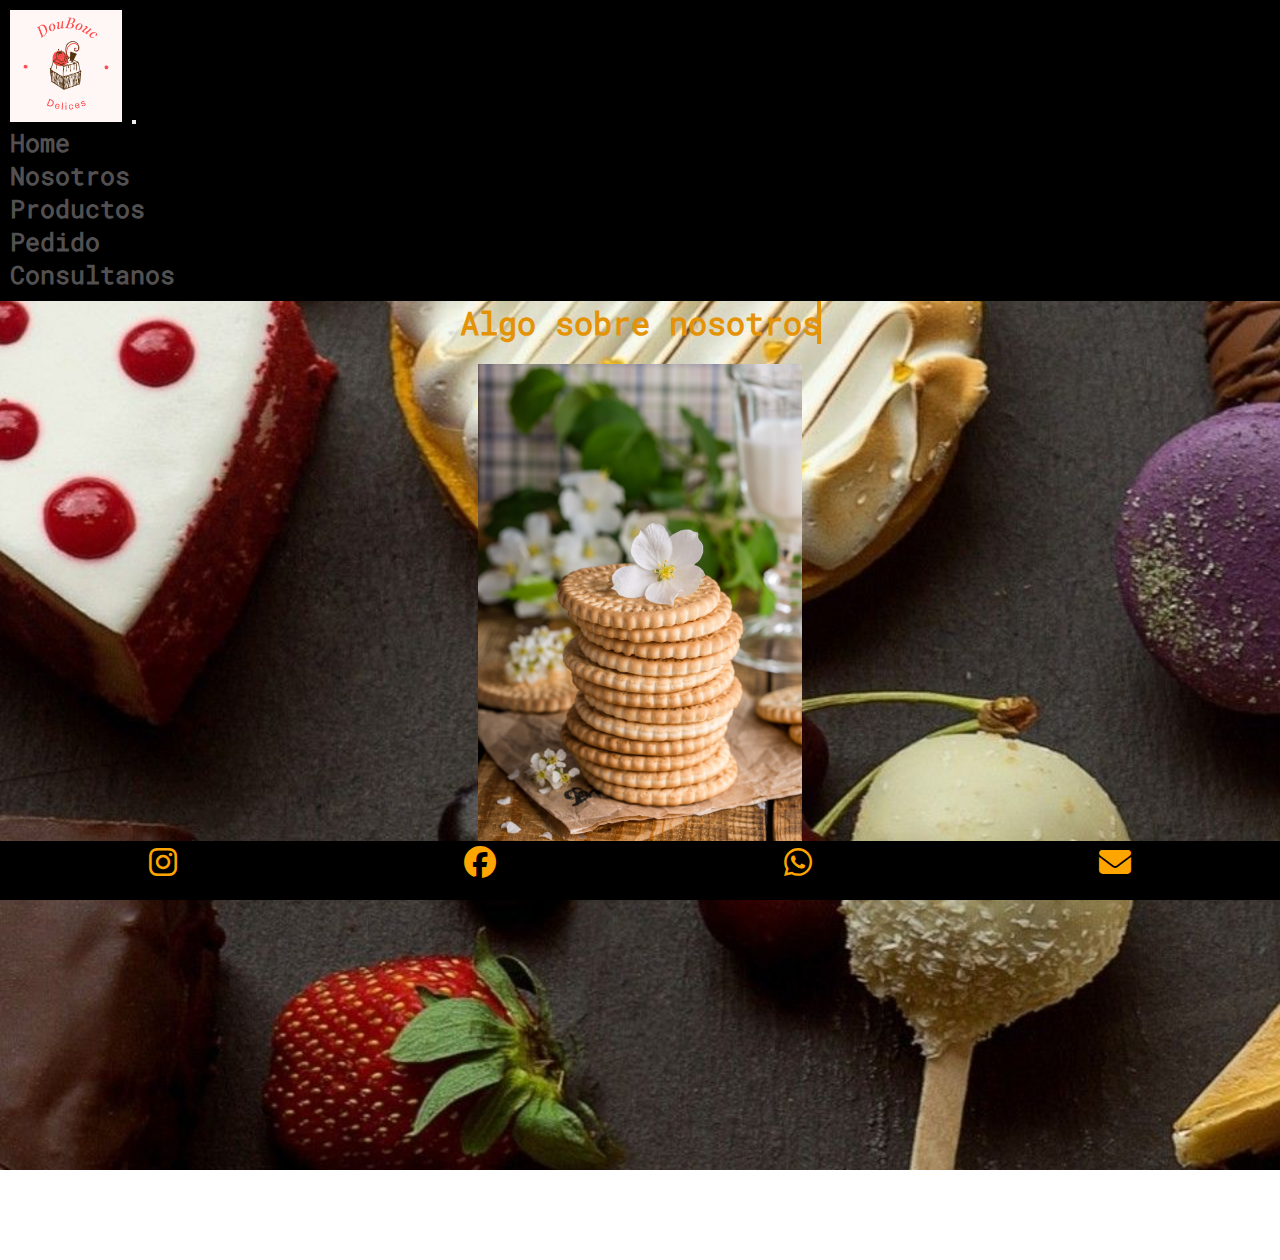
<file: pages/Sobre-Nosotros.html>
<!DOCTYPE html>
<html lang="en">
<head>
    <meta charset="UTF-8">
    <meta http-equiv="X-UA-Compatible" content="IE=edge">
    <meta name="viewport" content="width=device-width, initial-scale=1.0">
    <meta name="description" content="Algo sobre nosotros descripcion personal Doubouc delices">
    <meta name="keywords" content="pasteleria, reposteria, delicias, sabores, experiencias, tortas, tartas, cupcakes, tapas, buffet">
    <title>Nosotros </title>
    <link rel="shortcut icon" href="/assets/img/favicon.ico" type="image/x-icon">
    <link rel="icon" href="assets/Img/favicon.ico" type="image/x-icon">
    <link href="https://unpkg.com/aos@2.3.1/dist/aos.css" rel="stylesheet">
    <link href="https://cdn.jsdelivr.net/npm/bootstrap@5.1.3/dist/css/bootstrap.min.css" rel="stylesheet" integrity="sha384-1BmE4kWBq78iYhFldvKuhfTAU6auU8tT94WrHftjDbrCEXSU1oBoqyl2QvZ6jIW3" crossorigin="anonymous">
    <link rel="stylesheet" href="https://cdnjs.cloudflare.com/ajax/libs/font-awesome/6.1.1/css/all.min.css">
    <link href="https://fonts.googleapis.com/css2?family=Hurricane&display=swap" rel="stylesheet">
    <link rel="stylesheet" href="../CSS/main.css">
</head>
<body>
    <header>
        <nav class="navbar navbar-expand-lg navbar-dark">
            <div class="container-fluid">
            <a class="navbar-brand" href="../index.html"><img class="header__logo" src="../assets/img/logo.png"></a>
            <button class="navbar-toggler" type="button" data-bs-toggle="collapse" data-bs-target="#navbarNav" aria-controls="navbarNav" aria-expanded="false" aria-label="Toggle navigation">
                <span class="navbar-toggler-icon"></span>
            </button>
            <div class="collapse navbar-collapse" id="navbarNav">
                <ul class="navbar-nav">
                    <li class="nav-item">
                    <a class="nav-link" aria-current="page" href="../index.html">Home</a>
                    </li>
                    <li class="nav-item">
                    <a class="nav-link" href="Sobre-Nosotros.html">Nosotros</a>
                    </li>
                    <li class="nav-item">
                    <a class="nav-link" href="Productos.html">Productos</a>
                    </li>
                    <li class="nav-item">
                    <a class="nav-link" href="Pedido.html">Pedido</a>
                    </li>
                    <li class="nav-item">
                    <a class="nav-link" href="Contacto.html">Consultanos</a>
                    </li>
                </ul>
            </div>
            </div>
        </nav>
    </header>

<div class="titulos">
    <h1 class="titulo_nosotros">Algo sobre nosotros</h1>
</div>

<section class="container nos__container">
    <div class="row">
        <div  data-aos="fade-up-right" class="col-sm-12 col-md-6 nosotros_img">
    <img src="../assets/img/Buffet 3.jpg" alt="Cookies">
</div>
        <div  data-aos="fade-up-left" class="col-sm-12 col-md-6 nosotros_text">
            <p class="nosotros_text--content">Desde la primera impresion hasta el último bocado, buscamos que las delicias sean una experiencia gastronomica sin igual. Disfrutamos haciendo tanto las tortas, tartas postres de tamaño familiar asi como sus variedades pequeñas, pero elegantes, como los cupcakes, lingotes, cookies, alfajores y lo que te imagines.
            Nos encantan los buffet froid y bocadillos exquisitos para hacer tus mejores momentos inolvidables.
            Estamos en Quilmes y hace 15 años nos dedicamos con mucho placer a transformar tus ganas o antojos en una experiencia única.</p>
        </div>
    </div>
</section>


<footer id="pie-de-página">
        <ul>
            <li class="insta"><a href="https://www.instagram.com/" target="_blank"><i class="fa-brands fa-instagram fa-2xl"></i></a></li>
            <li class="face"><a href="https://www.facebook.com/" target="_blank"><i class="fa-brands fa-facebook fa-2xl"></i></a></li>
            <li class="whatsapp"><a href="" target="_blank"><i class="fa-brands fa-whatsapp fa-2xl"></i></a></li>
            <li class="envelope"><a href="mailto:doubouc@gmail.com.com"><i class="fa-solid fa-envelope fa-2xl"></i></a></li>
        </ul>
    <h3>David Borghese- Todos los derechos reservados</h3>
</footer>

<script src="https://unpkg.com/aos@2.3.1/dist/aos.js"></script>
<script>
    AOS.init();
</script>
<script src="https://cdn.jsdelivr.net/npm/@popperjs/core@2.10.2/dist/umd/popper.min.js" integrity="sha384-7+zCNj/IqJ95wo16oMtfsKbZ9ccEh31eOz1HGyDuCQ6wgnyJNSYdrPa03rtR1zdB" crossorigin="anonymous"></script>
<script src="https://cdn.jsdelivr.net/npm/bootstrap@5.1.3/dist/js/bootstrap.min.js" integrity="sha384-QJHtvGhmr9XOIpI6YVutG+2QOK9T+ZnN4kzFN1RtK3zEFEIsxhlmWl5/YESvpZ13" crossorigin="anonymous"></script>
</body>
</html>
</file>
<file: CSS/main.css>
@charset "UTF-8";
* {
  margin: 0;
  padding: 0;
  -webkit-box-sizing: border-box;
          box-sizing: border-box;
}

@font-face {
  font-family: 'roboto';
  src: url(../assets/font/RobotoMono-Regular.ttf);
}

body {
  overflow-x: hidden;
  background-image: url("../assets/img/backImg.jpg");
  background-attachment: fixed;
  background-position: center;
  background-repeat: no-repeat;
  background-size: 200%;
  font-family: 'roboto';
  -webkit-animation: fondomov 10s infinite linear alternate;
          animation: fondomov 10s infinite linear alternate;
}

@-webkit-keyframes fondomov {
  from {
    background-position: bottom left;
  }
  to {
    background-position: top right;
  }
}

@keyframes fondomov {
  from {
    background-position: bottom left;
  }
  to {
    background-position: top right;
  }
}

@media (min-width: 360px) and (max-width: 768px) {
  body {
    background-size: cover;
  }
}

.navbar > .container-fluid {
  -webkit-box-align: end;
      -ms-flex-align: end;
          align-items: flex-end;
}

.navbar-collapse {
  -webkit-box-flex: initial;
      -ms-flex-positive: initial;
          flex-grow: initial;
}

header {
  background-color: black;
  padding: 10px;
  position: -webkit-sticky;
  position: sticky;
  top: 0px;
  z-index: 100;
}

.header__logo {
  height: 7rem;
  width: 7rem;
  -webkit-animation: ease-in animat 1s;
          animation: ease-in animat 1s;
}

@-webkit-keyframes animat {
  0% {
    -webkit-transform: scale(0);
            transform: scale(0);
  }
  100% {
    -webkit-transform: scale(1);
            transform: scale(1);
  }
}

@keyframes animat {
  0% {
    -webkit-transform: scale(0);
            transform: scale(0);
  }
  100% {
    -webkit-transform: scale(1);
            transform: scale(1);
  }
}

nav ul li a {
  text-decoration: none;
  color: rgba(85, 83, 83, 0.986);
  font-weight: bolder;
  font-size: 1.56em;
  position: relative;
}

nav ul li a:after {
  content: "";
  position: absolute;
  background-color: orange;
  height: 3px;
  left: 0;
  width: 0;
  bottom: 5px;
  -webkit-transition: 0.3s;
  transition: 0.3s;
}

nav ul li a:hover {
  color: white;
}

nav ul li a:hover:after {
  width: 100%;
}

@media screen and (max-width: 360px) {
  .header__logo {
    height: 5.5rem;
    width: 5.5rem;
  }
  header {
    padding: 5px;
  }
}

#pie-de-página {
  background-color: black;
  padding: 5px;
  position: -webkit-sticky;
  position: sticky;
  bottom: 0;
  padding-top: 10px;
}

#pie-de-página ul {
  display: -webkit-box;
  display: -ms-flexbox;
  display: flex;
  list-style-type: none;
  -ms-flex-pack: distribute;
      justify-content: space-around;
}

#pie-de-página h3 {
  font-family: 'roboto';
  font-size: 1.1rem;
}

.insta a i:hover {
  color: #750D37;
  -webkit-transform: scale(1.65);
          transform: scale(1.65);
}

.insta i {
  color: orange;
}

.face a i:hover {
  -webkit-transform: scale(1.65);
          transform: scale(1.65);
  color: #0E34A0;
}

.face i {
  color: orange;
}

.whatsapp a i:hover {
  color: #04F06A;
  -webkit-transform: scale(1.65);
          transform: scale(1.65);
}

.whatsapp i {
  color: orange;
}

.envelope a i:hover {
  color: #eb3232;
  -webkit-transform: scale(1.65);
          transform: scale(1.65);
}

.envelope i {
  color: orange;
}

@-webkit-keyframes typing {
  from {
    width: 0;
  }
}

@keyframes typing {
  from {
    width: 0;
  }
}

@-webkit-keyframes blink {
  50% {
    border-color: transparent;
  }
}

@keyframes blink {
  50% {
    border-color: transparent;
  }
}

#carouselDestacado .carousel-item img {
  -o-object-fit: cover;
     object-fit: cover;
  height: 75vh;
  overflow: hidden;
}

.column_txt--33 {
  position: absolute;
  bottom: 0;
  color: orange;
  background-color: rgba(36, 21, 1, 0.5);
  text-align: center;
  font-weight: bolder;
  border-radius: 20px;
}

.column_33 {
  width: 100%;
  display: -webkit-box;
  display: -ms-flexbox;
  display: flex;
  -webkit-box-pack: center;
      -ms-flex-pack: center;
          justify-content: center;
  text-align: center;
  position: relative;
}

.column_33 .column_txt--33 {
  bottom: 10px;
}

#grid_pagina {
  display: -ms-grid;
  display: grid;
  -ms-grid-columns: 1fr 1fr 1fr;
      grid-template-columns: 1fr 1fr 1fr;
  -ms-grid-rows: 250px;
      grid-template-rows: 250px;
}

.pagina_img {
  height: 175px;
  width: auto;
  -o-object-fit: cover;
     object-fit: cover;
}

.pagina_img:hover {
  -webkit-transition: all 0.65s;
  transition: all 0.65s;
  -webkit-transform: rotateY(360deg);
          transform: rotateY(360deg);
}

.titulos {
  display: -webkit-box;
  display: -ms-flexbox;
  display: flex;
  -webkit-box-pack: center;
      -ms-flex-pack: center;
          justify-content: center;
  text-align: center;
  color: #e49307;
  margin-bottom: 20px;
}

.titulo_index {
  white-space: nowrap;
  border-right: 4px solid;
  overflow: hidden;
  width: 23ch;
  -webkit-animation: typing 2s steps(23), blink 0.5s infinite step-end alternate;
          animation: typing 2s steps(23), blink 0.5s infinite step-end alternate;
}

@media (min-width: 577px) and (max-width: 775px) {
  .carousel-inner {
    height: 70vh;
  }
  .column_txt--33 {
    font-size: 1.3em;
  }
}

@media (max-width: 576px) {
  .grid_index {
    -ms-grid-columns: 1fr;
        grid-template-columns: 1fr;
  }
  .pagina_img {
    height: 130px;
  }
  .column_txt--33 {
    font-size: 1.1em;
    position: relative;
  }
  .column_33 {
    -webkit-box-orient: vertical;
    -webkit-box-direction: reverse;
        -ms-flex-direction: column-reverse;
            flex-direction: column-reverse;
  }
  .titulo_index {
    font-size: 1.5rem;
  }
  .carousel-inner {
    height: 55vh;
  }
}

@media (min-width: 360px) and (max-width: 575px) {
  .column_txt--33 {
    font-size: 1rem;
    margin: 10px;
  }
}

.titulo_nosotros {
  white-space: nowrap;
  border-right: 4px solid;
  overflow: hidden;
  width: 19ch;
  -webkit-animation: typing 2s steps(19), blink 0.5s infinite step-end alternate;
          animation: typing 2s steps(19), blink 0.5s infinite step-end alternate;
}

@keyframes typing {
  from {
    width: 0;
  }
}

@keyframes blink {
  50% {
    border-color: transparent;
  }
}

.nos__container {
  margin-bottom: 2.5rem;
}

.nosotros_text {
  padding: 40px;
  background-color: rgba(255, 235, 205, 0.72);
  border: 3px solid white;
  border-radius: 20px;
  margin-bottom: 2.5rem;
  -webkit-transition: 0.7s ease-in-out;
  transition: 0.7s ease-in-out;
}

.nosotros_text:hover {
  background: rgba(255, 255, 255, 0.3);
  -webkit-backdrop-filter: blur(20px);
          backdrop-filter: blur(20px);
  -webkit-box-shadow: 0px 8px 32px rgba(238, 235, 235, 0.37);
          box-shadow: 0px 8px 32px rgba(238, 235, 235, 0.37);
  border: 1px solid rgba(255, 255, 255, 0.18);
  border-radius: 20px;
}

.nosotros_img {
  height: 30rem;
  -o-object-fit: cover;
     object-fit: cover;
  -webkit-transition: 2s ease-in-out;
  transition: 2s ease-in-out;
  display: -webkit-box;
  display: -ms-flexbox;
  display: flex;
  display: flex;
  -webkit-box-pack: center;
      -ms-flex-pack: center;
          justify-content: center;
  text-align: center;
}

.nosotros_img img {
  width: auto;
  max-height: 100%;
}

.nosotros_text--content {
  color: black;
  font-size: 1.2rem;
  font-weight: bold;
  letter-spacing: 1px;
  line-height: 2;
  -webkit-transition: 2s ease-in-out;
  transition: 2s ease-in-out;
}

.nosotros_text--content:hover {
  color: black;
  font-size: 1.2rem;
  font-weight: bold;
  letter-spacing: 1px;
  line-height: 2;
}

@media (max-width: 992px) {
  .nosotros_img {
    display: -webkit-box;
    display: -ms-flexbox;
    display: flex;
    -webkit-box-pack: center;
        -ms-flex-pack: center;
            justify-content: center;
  }
  .nosotros_text--content {
    font-size: 1rem;
  }
}

@media (max-width: 570px) {
  .nosotros_img {
    height: 25rem;
    margin-bottom: 15px;
  }
}

.galeria_container {
  display: -ms-grid;
  display: grid;
  gap: 0.8em;
  -ms-grid-columns: (1fr)[3];
      grid-template-columns: repeat(3, 1fr);
  margin: 15px;
}

.galeria_container--img {
  width: 100%;
  height: 100%;
  -o-object-fit: cover;
     object-fit: cover;
  -webkit-transition: .5s;
  transition: .5s;
}

.galeria_container--img:hover {
  -webkit-filter: opacity(0.9);
          filter: opacity(0.9);
  -webkit-transform: scale(1.04);
          transform: scale(1.04);
  padding: 0 10px;
}

.video_container {
  display: -webkit-box;
  display: -ms-flexbox;
  display: flex;
  -webkit-box-pack: space-evenly;
      -ms-flex-pack: space-evenly;
          justify-content: space-evenly;
  margin-bottom: 2.5rem;
}

iframe {
  width: 560px;
  height: 315px;
}

.modal-content {
  background-color: black;
  color: orange;
  list-style: none;
}

.titulo_productos {
  white-space: nowrap;
  border-right: 4px solid;
  overflow: hidden;
  width: 18ch;
  -webkit-animation: typing 2s steps(18), blink 0.5s infinite step-end alternate;
          animation: typing 2s steps(18), blink 0.5s infinite step-end alternate;
}

@keyframes typing {
  from {
    width: 0;
  }
}

@keyframes blink {
  50% {
    border-color: transparent;
  }
}

@media (max-width: 576px) {
  .galeria_container {
    -ms-grid-columns: 1fr;
        grid-template-columns: 1fr;
  }
  .video_container {
    -webkit-box-orient: vertical;
    -webkit-box-direction: normal;
        -ms-flex-direction: column;
            flex-direction: column;
    gap: 0.8em;
    -webkit-box-pack: center;
        -ms-flex-pack: center;
            justify-content: center;
  }
  iframe {
    width: 475px;
    height: 306px;
  }
}

@media (min-width: 577px) and (max-width: 992px) {
  .video_container {
    -webkit-box-pack: space-evenly;
        -ms-flex-pack: space-evenly;
            justify-content: space-evenly;
    gap: 0.8em;
  }
  .galeria_container {
    display: -ms-grid;
    display: grid;
    -ms-grid-columns: 1fr 1fr;
        grid-template-columns: 1fr 1fr;
  }
  iframe {
    width: 500px;
    height: 350px;
  }
}

.ped__container {
  margin-bottom: 2.5rem;
}

.precio_pedido {
  font-size: .9rem;
  font-weight: bold;
  text-transform: uppercase;
}

.card {
  padding: 0;
  border: 1px solid orange;
  border-radius: 6px;
  overflow: hidden;
  background-color: rgba(255, 255, 255, 0.788);
  -webkit-transition: 0.5s;
  transition: 0.5s;
}

.card:hover {
  -webkit-box-shadow: 5px 5px 20px white;
          box-shadow: 5px 5px 20px white;
  cursor: pointer;
  -webkit-transform: scale(1.1);
          transform: scale(1.1);
}

.card:hover .pedido_img {
  -webkit-transform: scale(1.1) rotate(3deg);
          transform: scale(1.1) rotate(3deg);
}

.card p {
  font-size: .8rem;
}

.pedido_img {
  width: 100%;
  -webkit-transition: 0.5s;
  transition: 0.5s;
}

.row {
  padding: 0 18px;
}

.titulo_pedido {
  white-space: nowrap;
  border-right: 4px solid;
  overflow: hidden;
  width: 19ch;
  -webkit-animation: typing 2s steps(19), blink 0.5s infinite step-end alternate;
          animation: typing 2s steps(19), blink 0.5s infinite step-end alternate;
}

@keyframes typing {
  from {
    width: 0;
  }
}

@keyframes blink {
  50% {
    border-color: transparent;
  }
}

.cont__container {
  margin-bottom: 2.5rem;
}

.form_container {
  padding: 20px;
  font-weight: bold;
  background-color: rgba(255, 235, 205, 0.72);
  font-size: 1.3rem;
  border-radius: 5px;
}

.sub_tittle {
  color: orange;
}

.form_info {
  -webkit-box-orient: vertical;
  -webkit-box-direction: normal;
      -ms-flex-direction: column;
          flex-direction: column;
  display: -webkit-box;
  display: -ms-flexbox;
  display: flex;
  -webkit-box-pack: center;
      -ms-flex-pack: center;
          justify-content: center;
  text-align: center;
  margin: 0 0 1rem 0;
  background-color: rgba(255, 235, 205, 0.959);
  color: black;
  line-height: 1.5em;
  padding: 15px;
  border: 3px solid white;
  border-radius: 20px;
  -webkit-transition: 0.7s ease-in-out;
  transition: 0.7s ease-in-out;
  margin-top: 18px;
}

.form_info:hover {
  background: rgba(255, 255, 255, 0.3);
  -webkit-backdrop-filter: blur(20px);
          backdrop-filter: blur(20px);
  -webkit-box-shadow: 0px 8px 32px black;
          box-shadow: 0px 8px 32px black;
  border: 1px solid rgba(255, 255, 255, 0.18);
  border-radius: 20px;
}

.titulo_contacto {
  white-space: nowrap;
  border-right: 4px solid;
  overflow: hidden;
  width: 11ch;
  -webkit-animation: typing 2s steps(11), blink 0.5s infinite step-end alternate;
          animation: typing 2s steps(11), blink 0.5s infinite step-end alternate;
}

@keyframes typing {
  from {
    width: 0;
  }
}

@keyframes blink {
  50% {
    border-color: transparent;
  }
}
/*# sourceMappingURL=main.css.map */
</file>
